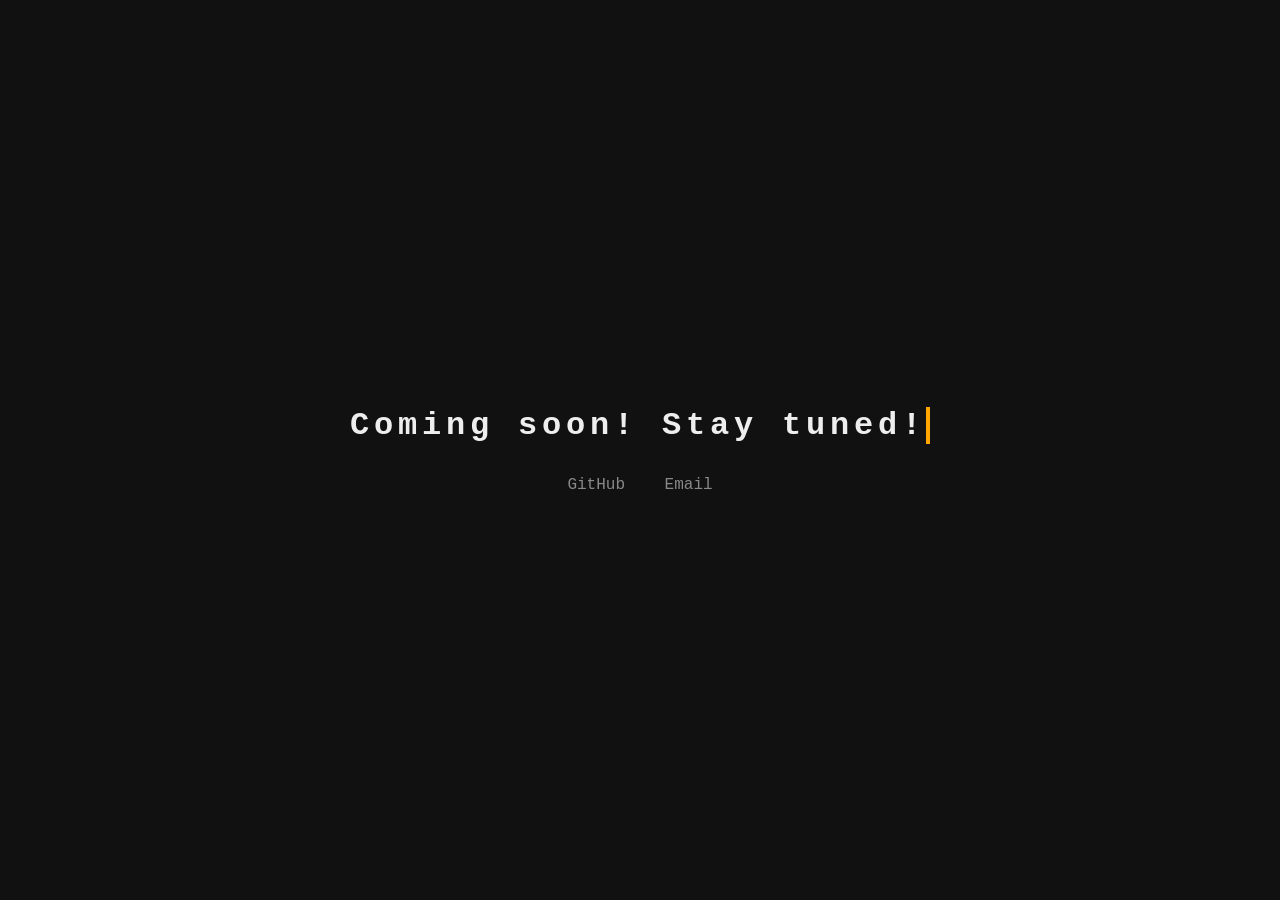
<file: index.html>
<!DOCTYPE html>
<html lang="en">
<head>
    <meta charset="UTF-8">
    <meta name="viewport" content="width=device-width, initial-scale=1.0">
    <title>Coming Soon</title>
    <link rel="stylesheet" href="style.css">
    <link rel="icon" href="data:image/svg+xml,<svg xmlns=%22http://www.w3.org/2000/svg%22 viewBox=%220 0 100 100%22><rect width=%22100%22 height=%22100%22 fill=%22%23111%22/><text y=%22.9em%22 font-size=%2290%22 fill=%22%23eee%22>_</text></svg>">
</head>
<body>

    <div class="typewriter">
        <h1>Coming soon! Stay tuned!</h1>
    </div>

    <div class="links">
        <a href="https://github.com/singhc7" target="_blank">GitHub</a>
        <a href="mailto:chahat@disroot.org">Email</a>
    </div>

</body>
</html>
</file>
<file: style.css>
/* style.css */
body {
    background-color: #111; /* Dark grey, almost black */
    color: #eee;            /* Off-white text */
    font-family: 'Courier New', Courier, monospace;
    display: flex;
    flex-direction: column;
    justify-content: center;
    align-items: center;
    height: 100vh;
    margin: 0;
}

/* The Typewriter Effect */
.typewriter h1 {
    overflow: hidden; /* Ensures the content is not revealed until the animation */
    border-right: .15em solid orange; /* The orange cursor */
    white-space: nowrap; /* Keeps the content on a single line */
    margin: 0 auto; /* Gives that scrolling effect as the typing happens */
    letter-spacing: .15em; /* Adjust as needed */
    animation: 
        typing 3.5s steps(30, end),
        blink-caret .75s step-end infinite;
}

/* The Links Section */
.links {
    margin-top: 2rem;
    opacity: 0; /* Hidden initially */
    animation: fadeIn 2s ease-in forwards; /* Fade in after typing is done */
    animation-delay: 3.5s; /* Wait for typing to finish */
}

.links a {
    color: #888;
    text-decoration: none;
    margin: 0 15px;
    font-size: 1rem;
    transition: color 0.3s ease;
}

.links a:hover {
    color: #fff;
    text-decoration: underline;
}

/* Animation Logic */
@keyframes typing {
    from { width: 0 }
    to { width: 100% }
}

@keyframes blink-caret {
    from, to { border-color: transparent }
    50% { border-color: orange; }
}

@keyframes fadeIn {
    to { opacity: 1; }
}
</file>
